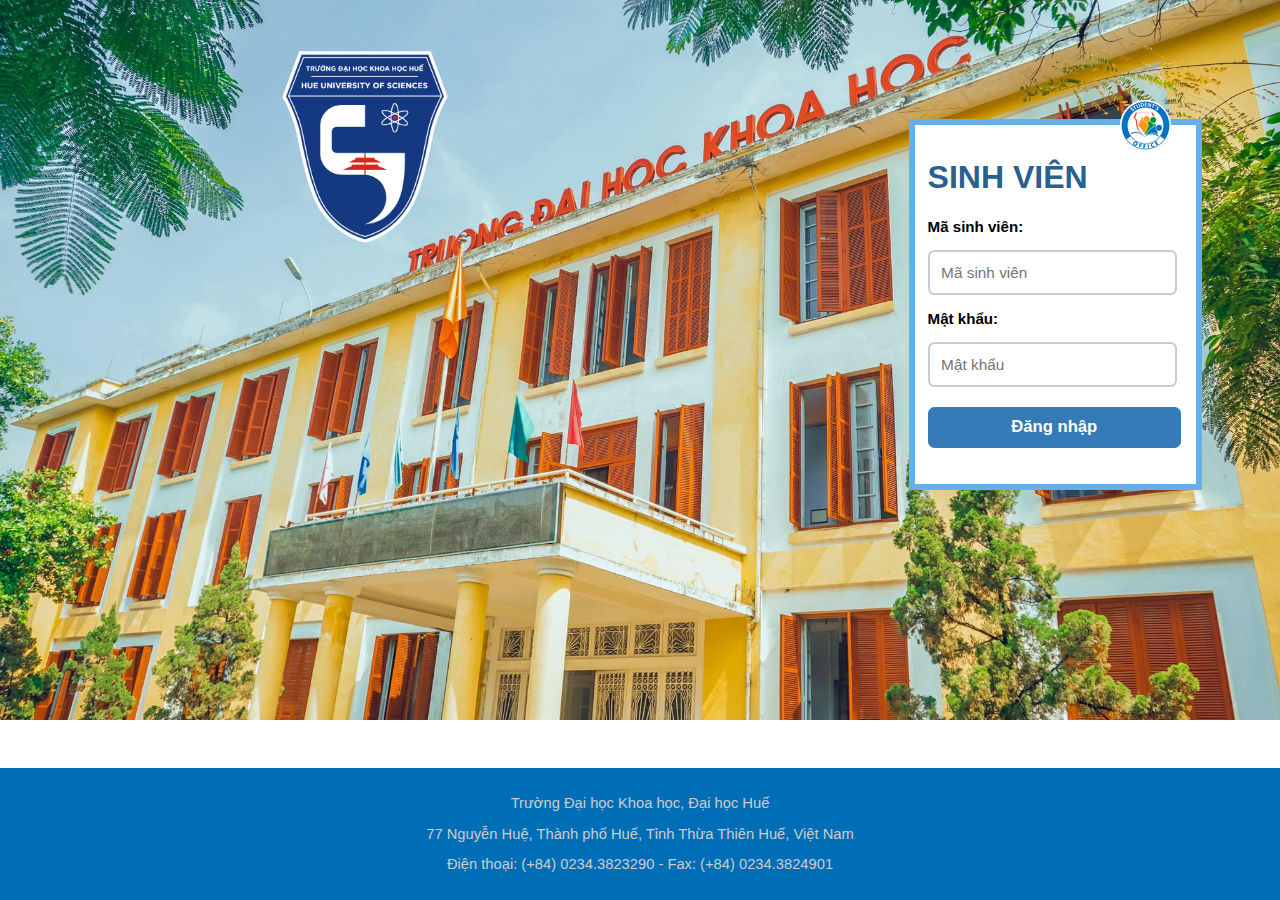
<file: index.html>
<!DOCTYPE html>
<html lang="en">
<head>
    <meta charset="UTF-8">
    <meta name="viewport" content="width=device-width, initial-scale=1.0">
    <title>Document</title>
    <link rel="stylesheet" href="style.css">
</head>
<body>
    <div>
        <a href="https://ums.husc.edu.vn/"><img class="logo" src="images/husc_logo.png" alt=""></a>
    </div>
    <div class="login">
        <img class="logosmall" src="images/logo-small.png">
        <h1>SINH VIÊN</h1>
        <p id="lgandpass">Mã sinh viên:</p>
        <input type="login" placeholder="Mã sinh viên">
        <p id="lgandpass">Mật khẩu:</p>
        <input type="login" placeholder="Mật khẩu">
        <button id="button">Đăng nhập</button>
    </div>
    <div class="ending">
        <footer>
            <p>Trường Đại học Khoa học, Đại học Huế</p>
            <p>77 Nguyễn Huệ, Thành phố Huế, Tỉnh Thừa Thiên Huế, Việt Nam</p>
            <p>Điện thoại: (+84) 0234.3823290 - Fax: (+84) 0234.3824901
        </footer>
    </div>
</body>
</html>
</file>
<file: style.css>
body 
{
    background: url('images/husc.jpg');
background-repeat: no-repeat;
    background-size: cover;
    margin: 0;
    padding: 0;
}
.logo 
{
    width: 13vw;
    height: auto;
    position: relative;
    top: 4vw;
    left: 22vw;
}
h1
{
    font-family: Arial;
    color: #286090;
    font-size: 2.5vw;
}
.login
{
    background-color: #fff;
    padding: 1vw;
    width: 20vw;
    height: 26vw;
    position: relative;
    left: 71vw;
    bottom: 6vw;
    border: 0.5vw solid #66afe9;
}
.logosmall
{
    position: absolute;
    top: -2vw;
    left: 16vw;
    width: 4vw;
    height: auto;
}
#lgandpass
{

    font-family: Helvetica;
    font-weight: bold;
    font-size: 1.18vw;
}
input[type="login"]
{
    width: 17.4vw;
    font-size: 1.2vw;
    padding: 0.9vw;
    border: 0.2vw solid #ccc;
    border-radius: 0.5vw;
}
input[type="password"]
{
    width: 17.5vw;
    font-size: 1.2vw;
    padding: 0.9vw;
    border: 0.2vw solid #ccc;
    border-radius: 0.5vw;
}
#button
{
    position: absolute;
    top: 22vw;
    left: 1vw;
    background-color: #337ab7;
    width: 90%;
    height: 3.2vw;
    padding: 0vw;
    color: #fff;
    font-weight: bold;
    font-size: 1.3vw;
    border-radius: 0.5vw;
    border: 0.1vw solid #337ab7;
    cursor: pointer;
    display: grid;
    place-items: center;
}
#button:hover
{
    background-color: #286090;
    text-decoration: underline;
}
.ending
{
    position: absolute;
    bottom: 0;
    left: 0;
    text-align: center;
    font-family: sans-serif;
    background-color: #006EB7;
    font-size: 1.15vw;
    color: #ccc;
    padding: 1vw;
    width: 100%;
    box-sizing: border-box;
}
</file>
